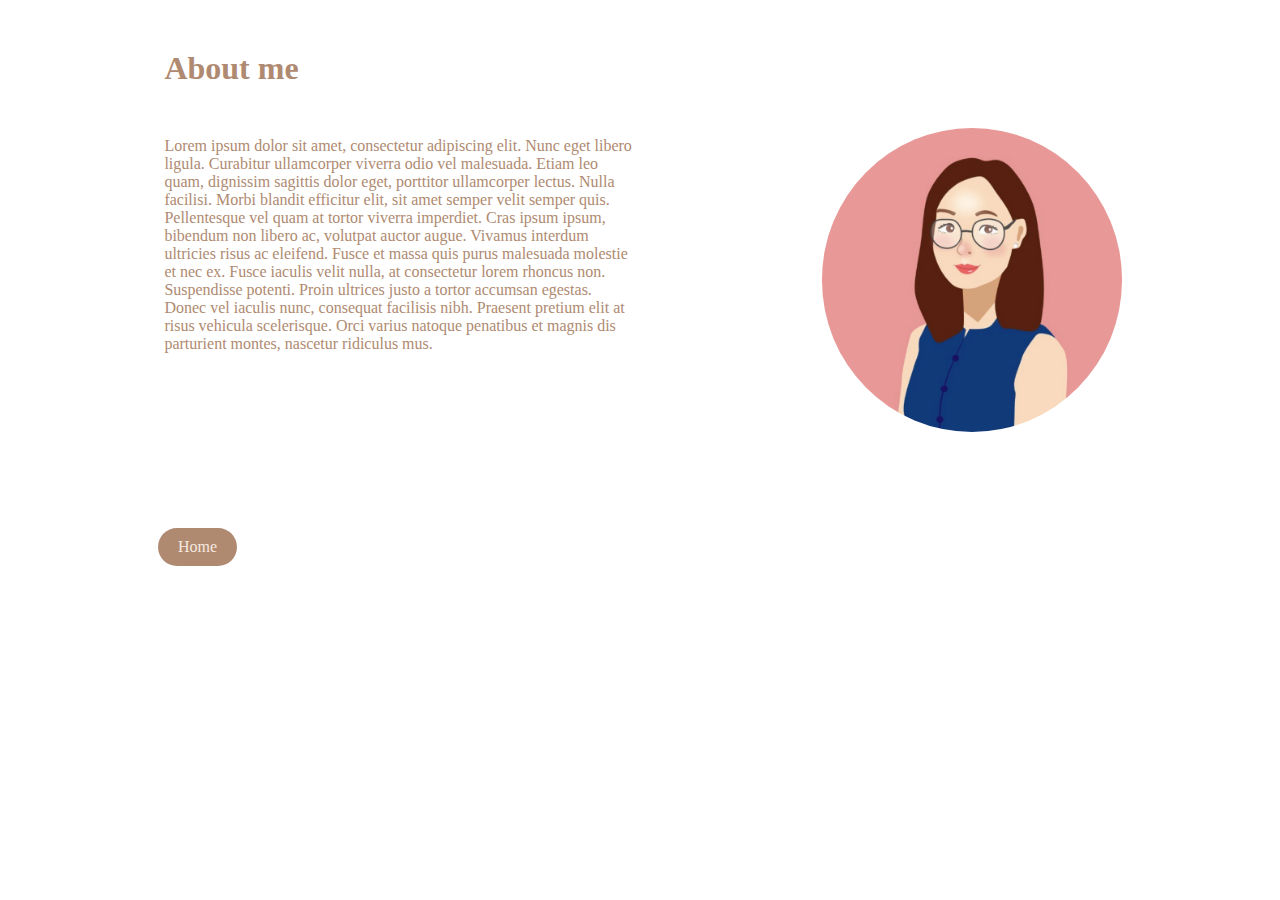
<file: about.html>
<!DOCTYPE html>
<html>

<head>

    <title>About me</title>
    <link rel="stylesheet" href="css/aboutme.css">
</head>

<body>
<div class="content">
    <h1><b>About me</b></h1>
    <img src="img/amtm head.jpg">
    <p>
        Lorem ipsum dolor sit amet, consectetur adipiscing elit. Nunc eget libero ligula. Curabitur ullamcorper viverra odio vel malesuada. Etiam leo quam, dignissim sagittis dolor eget, porttitor ullamcorper lectus. Nulla facilisi. Morbi blandit efficitur elit, sit amet semper velit semper quis. Pellentesque vel quam at tortor viverra imperdiet. Cras ipsum ipsum, bibendum non libero ac, volutpat auctor augue. Vivamus interdum ultricies risus ac eleifend. Fusce et massa quis purus malesuada molestie et nec ex. Fusce iaculis velit nulla, at consectetur lorem rhoncus non. Suspendisse potenti. Proin ultrices justo a tortor accumsan egestas. Donec vel iaculis nunc, consequat facilisis nibh. Praesent pretium elit at risus vehicula scelerisque. Orci varius natoque penatibus et magnis dis parturient montes, nascetur ridiculus mus.
    </p>
</div>
<a href="index.html" class="button">Home</a>


</body>
</html>
</file>
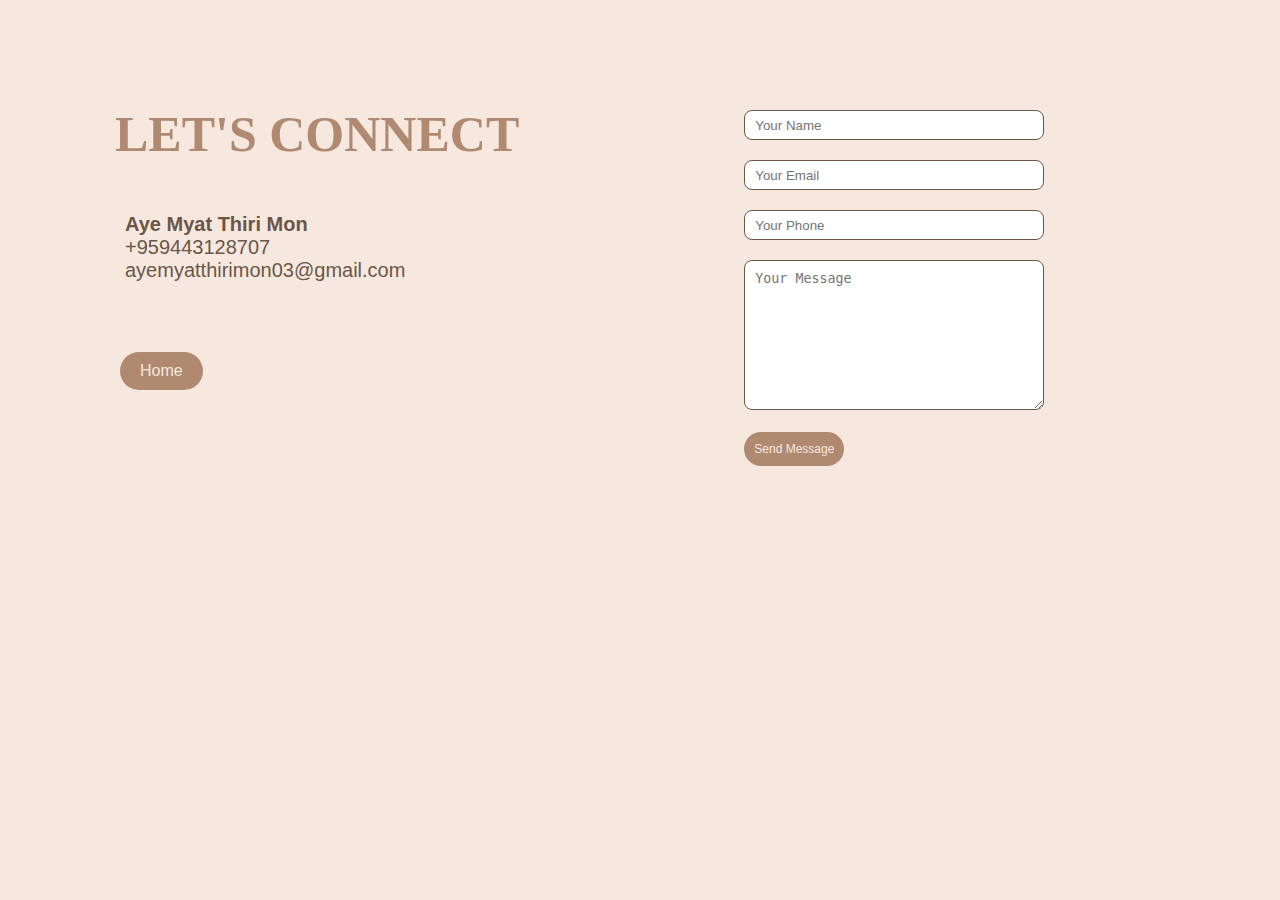
<file: contact2.html>
<!DOCTYPE html>
<html lang="en">
<head>
    <meta charset="UTF-8">
    <meta http-equiv="X-UA-Compatible" content="IE=edge">
    <meta name="viewport" content="width=device-width, initial-scale=1.0">
    <link rel="stylesheet" href="css/contact2.css">
    <title>Contact Us</title>
</head>
<body>
    
    <section class="parent">
        
        <section class="child">
                <h2>Let's connect</h2>
                <p><b>Aye Myat Thiri Mon</b> <br>
                 +959443128707<br>
                ayemyatthirimon03@gmail.com</p>
                <a href="index.html" class="button">Home</a>
            </section>
               
            <section class="child">
                <form>
                    <input type="text" class="input-field" placeholder="Your Name"><br>
                <input type="email" class="input-field" placeholder="Your Email"><br>
                <input type="text" class="input-field" placeholder="Your Phone"> <br>
                <textarea class="input-field textarea-field" placeholder="Your Message"></textarea><br>
                <button type="button" class="btn">Send Message</button>
        </form>      
   </section>
    </section>

    
</body>
</html>
</file>
<file: css/aboutme.css>
html{
    color: #f9f3ef;
}
.content p{
    
    width: 500px;
    height: 100px;
    box-sizing: border-box;
    margin: right;
    padding-left: 30px;
    color:#af8a71
      
}
.content h1{
    color: #af8a71;
    margin:right;
    padding-left: 30px;
    font-family: 'Times New Roman', Times, serif;
    margin-top:20px;
    
}
.content { 
    margin-top: 50px;
    margin-left: 10%;

}
p{
    margin-top:50px;
}
img{
    float:right;
    width:300px;
    margin-right:150px;
    margin-top:20px;
    border-radius:50%;

}
.button {
    background-color: #af8a71;
    border: none;
    color:#f6e8df;
    padding: 10px 20px;
    text-align: center;
    text-decoration: none;
    display: inline-block;
    font-size: 16px;
    margin: 275px 20px 20px 150px;
    cursor: pointer;
    border-radius: 30px;
  }
  .button:hover{
    background-color: #6c5647;
  }
</file>
<file: css/contact2.css>
*{
    margin:0;
    padding:0;
    
}
body{
    background-color: #f6e8df;
    font-family:sans-serif;
    text-align: left;
    padding-left: 10px;
    padding-right: 10px;



}
.parent{
    display:flex;
}
.child{
    border: 5px solid transparent;
    margin-left:50px;
    margin-right: 30px;
    margin-top: 50px;
}


h2{
    color:#af8a71;
    margin-left:50px;
    padding-bottom: 20px;
    font-size:50px;
    font-family: 'Times New Roman', Times, serif;
    text-transform: uppercase;
   margin-top:50px;
}
p{
    margin-top:30px;
    margin-bottom:20px;
    margin-left:50px;
    font-size:20px;
    color:#6c5647;
    font-family:'Segoe UI', Tahoma, Geneva, Verdana, sans-serif;
    padding-left:10px;
}
form{
    margin:35px;
}


.input-field {
    display:flexbox;
    margin-left:100px;
    box-sizing:border-box;
    width: 300px;
    height:30px;
    margin-top: 20px;
    padding-left: 10px;
    padding-right: 10px;
    border:1px solid #6c5647;
    border-radius: 8px;
}
.textarea-field{
    height:150px;
    padding-top:10px;

}
.btn{
    border-radius:20px;
    margin-left:100px;
    color:#f6e8df;
    margin-top: 18px;
    padding: 10px;
    background-color:#af8a71;
    font-size:12px;
    border:none;
    cursor: pointer;
    

}
.btn:hover{
    background-color: #6c5647;
		color:#f6e8df;

}
.button {
    background-color: #af8a71;
    border: none;
    color:#f6e8df;
    padding: 10px 20px;
    text-align: center;
    text-decoration: none;
    display: inline-block;
    font-size: 16px;
    margin: 50px 20px 20px 55px;
    cursor: pointer;
    border-radius: 30px;
  }
  .button:hover{
    background-color: #6c5647;
  }
</file>
